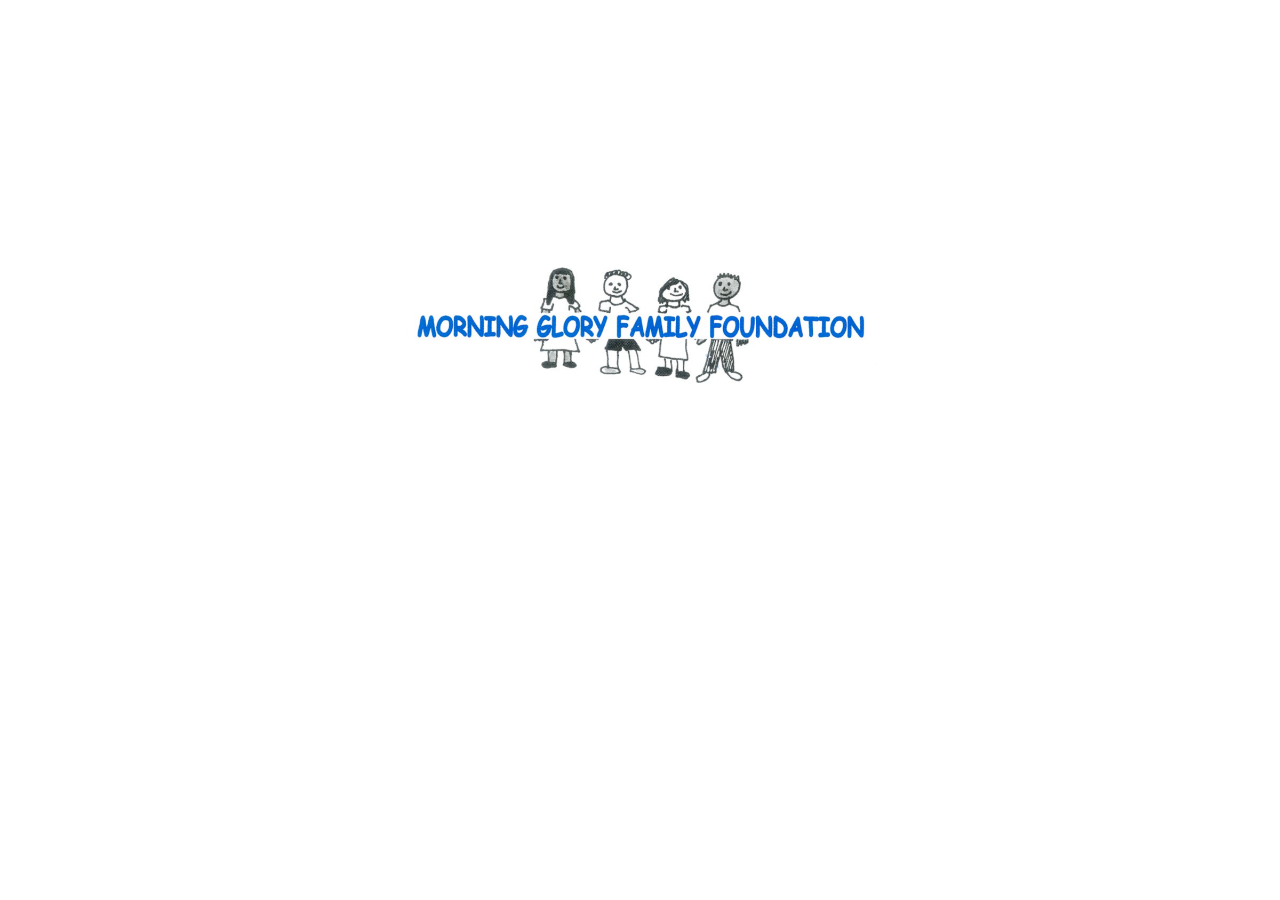
<file: index.html>
<!DOCTYPE html>
<html lang="en">
    <head>
		<meta charset="utf-8">
		<meta http-equiv="X-UA-Compatible" content="IE=edge,chrome=1">
		<meta name="viewport" content="width=device-width, initial-scale=1">
		<title>The Morning Glory Family Foundation</title>
		<link href="normalize.min.css" rel="stylesheet">
		<link href="style.css" rel="stylesheet">	
		<!--[if IE]>
			<script src="http://html5shiv.googlecode.com/svn/trunk/html5.js"></script>
		<![endif]-->	
	</head>
	<body>	
	    <div id="content">
		    <img id="logo" class="big" src="images/mgff.png" />    
	    </div>
	</body>
</html>
</file>
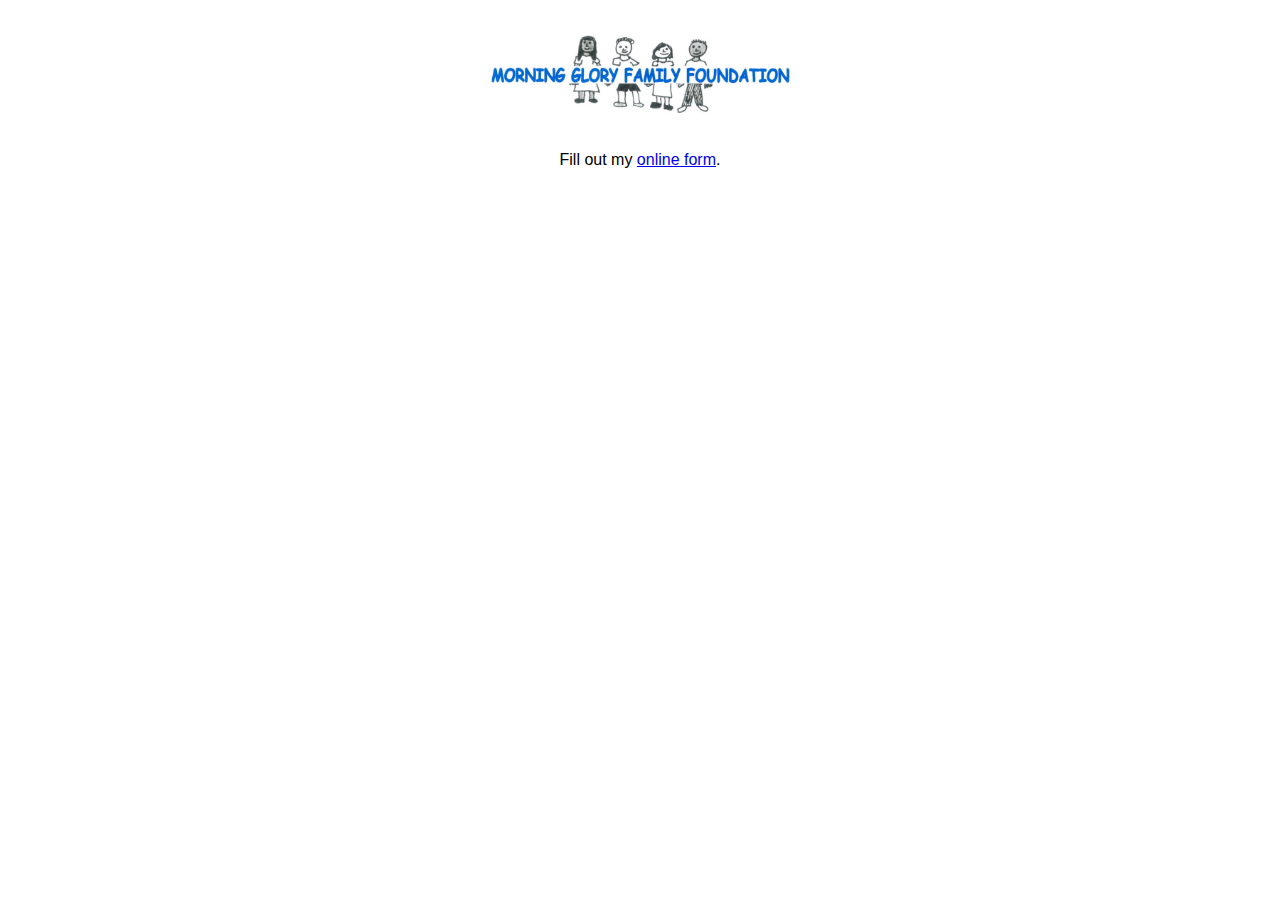
<file: apply/index.html>
<!DOCTYPE html>
<html lang="en">
	<head>
		<meta charset="utf-8">
		<meta http-equiv="X-UA-Compatible" content="IE=edge,chrome=1">
		<meta name="viewport" content="width=device-width, initial-scale=1">
		<title>The Morning Glory Family Foundation - Apply</title>
		<link href="../normalize.min.css" rel="stylesheet">
		<link href="../style.css" rel="stylesheet">   
		<!--[if IE]>
			<script src="http://html5shiv.googlecode.com/svn/trunk/html5.js"></script>
		<![endif]-->     
	</head>
	<body>  
		<div id="content">      
		<img id="logo" class="small" src="../images/mgff.png" />  

		        <div id="wufoo-z1qkey000kbdqqc"> Fill out my <a href="https://themgff.wufoo.com/forms/z1qkey000kbdqqc">online form</a>. </div> <script type="text/javascript"> var z1qkey000kbdqqc; (function(d, t) { var s = d.createElement(t), options = { 'userName':'themgff', 'formHash':'z1qkey000kbdqqc', 'autoResize':true, 'height':'2339', 'async':true, 'host':'wufoo.com', 'header':'show', 'ssl':true }; s.src = ('https:' == d.location.protocol ?'https://':'http://') + 'secure.wufoo.com/scripts/embed/form.js'; s.onload = s.onreadystatechange = function() { var rs = this.readyState; if (rs) if (rs != 'complete') if (rs != 'loaded') return; try { z1qkey000kbdqqc = new WufooForm(); z1qkey000kbdqqc.initialize(options); z1qkey000kbdqqc.display(); } catch (e) { } }; var scr = d.getElementsByTagName(t)[0], par = scr.parentNode; par.insertBefore(s, scr); })(document, 'script'); </script>

		</div>
	</body>
</html>
</file>
<file: style.css>
/*------------------------------------------------------------------
main layout
------------------------------------------------------------------*/
body{background:#fff;}
#content{width:50%;margin:20px auto;text-align:center;}
#logo.big{width:75%;padding-top:35%;}
#logo.small{width:320px;padding-bottom:20px;}
/*------------------------------------------------------------------
mobile layout
------------------------------------------------------------------*/
@media screen and (max-width : 620px) {
#content{width:75%;}
#logo.big{width:250px;padding-top:25%;}
#logo.small{width:250px;}
}
</file>
